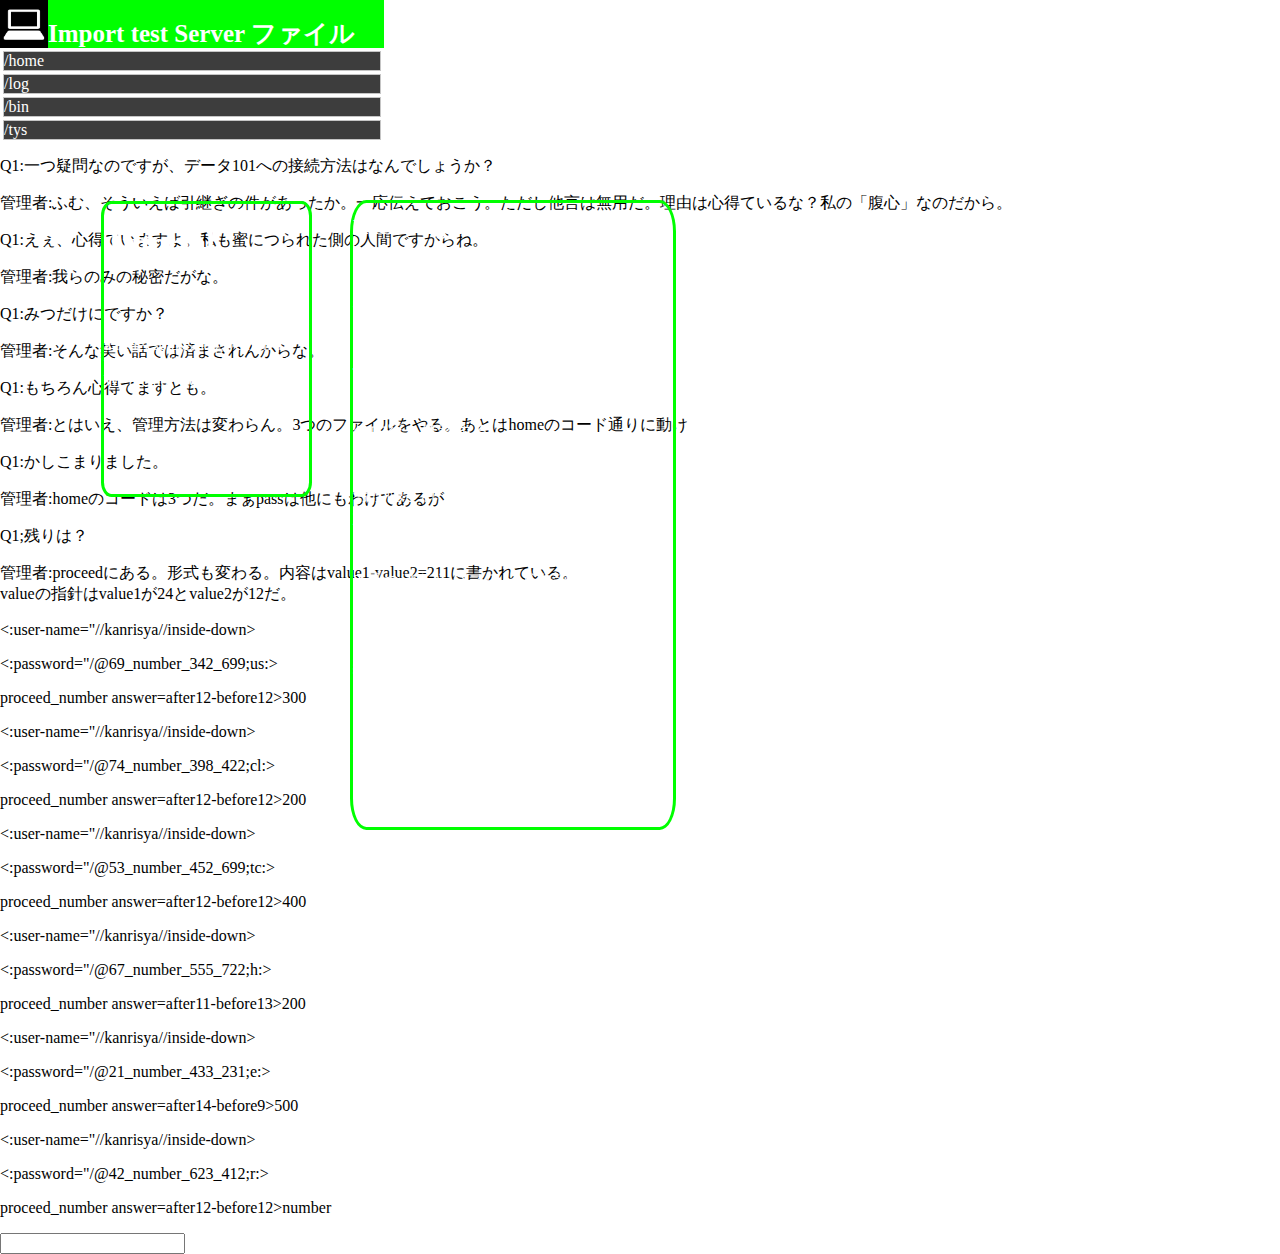
<file: index3.html>
<!DOCTYPE html>
<html lang="en">
<head>
    <meta charset="UTF-8">
    <meta http-equiv="X-UA-Compatible" content="IE=edge">
    <meta name="viewport" content="width=device-width, initial-scale=1.0">
    <title>hacking game</title>
    <link rel="preconnect" href="https://fonts.googleapis.com">
    <link rel="preconnect" href="https://fonts.gstatic.com" crossorigin>
    <link href="https://fonts.googleapis.com/css2?family=Bubblegum+Sans&display=swap" rel="stylesheet">
    <link href="https://fonts.googleapis.com/css2?family=Bubblegum+Sans&family=Noto+Sans+JP:wght@100;300;400;500;700;900&display=swap" rel="stylesheet">
    <link rel="stylesheet" href="css-sc/slick.css">
    <link rel="stylesheet" href="css-sc/slick-theme.css">
    <link rel="stylesheet" href="css-sc/style-text-sc3.css">
    <script src="https://ajax.googleapis.com/ajax/libs/jquery/3.6.3/jquery.min.js"></script>
    <script src="js-sc/jquery.bgswitcher.js"></script>
    <script src="js-sc/slick.min.js"></script>
    <script src="js-sc/text-sc3.js"></script>
    <script src="js-sc/text.js"></script>
</head>
<body>
    <section class="quest"> 
     <div class="test">
         <div class="choice">
             <img src="images-sc/4defb9179295a5218313d86e058eb4f7.jpg" alt="">
             <h1>Import test Server ファイル</h1>
         </div>
         <div class="found">
             <div class="found-1">
                 <p>/home</p>
             </div>
             <div class="file-1">
                 <p class="home-1">@74_FileRead:_by_number_398_422:ReadLog;</p>
                 <p class="home-2">@53_FileRead:_by_number_452_699:ReadLog;</p>
                 <p class="home-3">@67_FileRead:_by_number_555_722:ReadLog;</p>
             </div>
             <div class="found-2">
                 <p>/log</p>
             </div>
             <div class="file-2">
                 <p class="log-1">@69_FileRead:_by_number_342_699</p>
                 <p class="log-2">@74_FileRead:_by_number_398_422</p>
                 <p class="log-3">@53_FileRead:_by_number_452_699</p>
             </div>
             <div class="found-3">
                 <p>/bin</p>
             </div>
             <div class="file-3">
                 <p class="bin-1">@67_FileRead:_by_number_555_722</p>
                 <p class="bin-2">@21_FileRead:_by_number_433_231</p>
                 <p class="bin-3">@42_FileRead:_by_number_623_412</p>
             </div>
             <div class="found-4">
                 <p>/tys</p>
             </div>
             <div class="file-4">
                 <p>@proceeds-1</p>
             </div>
             <div class="check-tys-1">
                 <p>
                     30日_午前423名_午後610名:number=899<br>
                     31日_午前410名_午後702名:number=976<br>
                     32日_午前432名_午後842名:number=401<br>
                     33日_午前325名_午後436名:number=453<br>
                     34日_午前298名_午後594名:number=599<br>
                     35日_午前632名_午後423名:number=762<br>
                     36日_午前272名_午後545名:number=812<br>
                     37日_午前362名_午後627名:number=423<br>
                     38日_午前441名_午後342名:number=708<br>
                     39日_午前574名_午後478名:number=805<br>
                 </p>
             </div>
             <div class="file-5">
                 <p>@proceeds-2</p>
             </div>
             <div class="check-tys-2">
                 <p>
                     40日_午前385名_午後610名:number=233<br>
                     41日_午前436名_午後610名:number=534<br>
                     42日_午前243名_午後752名:number=445<br>
                     43日_午前543名_午後436名:number=675<br>
                     44日_午前391名_午後582名:number=465<br>
                     45日_午前298名_午後387名:number=078<br>
                     46日_午前462名_午後545名:number=121<br>
                     47日_午前783名_午後365名:number=344<br>
                     48日_午前279名_午後538名:number=649<br>
                     49日_午前565名_午後462名:number=785<br>
                 </p>
             </div>
         </div>
     </div>
     <div class="hack-log"> 
            <div id="check-home1">
                <p>Q1:一つ疑問なのですが、データ101への接続方法はなんでしょうか？</p>
                <p>管理者:ふむ、そういえば引継ぎの件があったか。一応伝えておこう。ただし他言は無用だ。理由は心得ているな？私の「腹心」なのだから。</p>
                <p>Q1:えぇ、心得ていますよ。私も蜜につられた側の人間ですからね。</p>
                <p>管理者:我らのみの秘密だがな。</p>
                <p>Q1:みつだけにですか？</p>
                <p>管理者:そんな笑い話では済まされんからな。</p>
                <p>Q1:もちろん心得てますとも。</p>
            </div>
            <div id="check-home2">
                <p>管理者:とはいえ、管理方法は変わらん。3つのファイルをやる。あとはhomeのコード通りに動け</p>
                <p>Q1:かしこまりました。</p>
            </div>
            <div id="check-home3">
                <p>管理者:homeのコードは3つだ。まぁpassは他にもわけてあるが</p>
                <p>Q1;残りは？</p>
                <P>
                    管理者:proceedにある。形式も変わる。内容はvalue1-value2=211に書かれている。 <br>
                          valueの指針はvalue1が24とvalue2が12だ。
                </P>
            </div>
            <div id="check-log1">
                <p><:user-name="//kanrisya//inside-down></p>
                <p><:password="/@69_number_342_699;us:></p>
                <p>proceed_number answer=after12-before12>300</p>
            </div>
            <div id="check-log2">
                <p><:user-name="//kanrisya//inside-down></p>
                <p><:password="/@74_number_398_422;cl:></p>
                <p>proceed_number answer=after12-before12>200</p>
            </div>
            <div id="check-log3">
                <p><:user-name="//kanrisya//inside-down></p>
                <p><:password="/@53_number_452_699;tc:></p>
                <p>proceed_number answer=after12-before12>400</p>
            </div>
            <div id="check-bin1">
                <p><:user-name="//kanrisya//inside-down></p>
                <p><:password="/@67_number_555_722;h:></p>
                <p>proceed_number answer=after11-before13>200</p>
            </div>
            <div id="check-bin2">
                <p><:user-name="//kanrisya//inside-down></p>
                <p><:password="/@21_number_433_231;e:></p>
                <p>proceed_number answer=after14-before9>500</p>
            </div>
            <div id="check-bin3">
                <p><:user-name="//kanrisya//inside-down></p>
                <p><:password="/@42_number_623_412;r:></p>
                <p>proceed_number answer=after12-before12>number</p>
            </div>
         <form onsubmit="document.location.href=this.PW.value + '.html'; return false" method="post">
             <div class="PW-1">
                 <input type="password" name="PW">
             </div>
         </form> 
     </div>
    </section>
    <div class="drag-and-drop" id="box1">
        <h1>Tutorial</h1>
        <p>Bring the RM code</p>
        <p>My junior employee went crazy a little, so please give him a taste of sufferers own medicine. <br>
           We are not violent team.
        </p>
    </div>
    <div class="drag-and-drop" id="box2">
        <h1>Hack-Progress</h1>
        <h2>目的:</h2> 
        <p>彼の盗んだファイルの中から裏帳簿のデータのみを取ること</p>
        <h2>手順:</h2>
        <p>1.送られた「Inport test Server ファイル」の内容を確認する。</p> 
        <p>2.その中に帳簿のファイルを開くための暗号が隠されている。会話にしろ、一見無意味に見える数字の羅列にもだ。そこか暗号を見つけ出すこと。</p>
        <p>3.見つけたらパスワードを記入して裏帳簿を開くこと。あとはそのデータをこちらが手に入れて終わりだ。</p>
        <h2>契約:</h2>
        <p>これは簡単な守り事とでも考えておいてほしい。それはこのデータを手に入れた後の規則を破ったチームメンバーやこの裏帳簿の扱いについて疑問を抱かないことだ。依頼人のことを詮索はするな。</p>  
    </div>
</body>
</html>
</file>
<file: css-sc/style-text-sc3.css>
body{
    padding: 0;
    margin: 0;
    background-image: url(https://pranx.com/hacker/green-back.jpg);
    background-size: cover;
    background-attachment: fixed;
}
.quest{
    height: 15px;
}
.quest .test{
    width: 30%;
    padding: 0;
    text-decoration: none;
    color: white;
}
.choice{
    height: 48px;
    background-color: #0f0;
    display: flex;
}
.choice h1{
    background-color: #0f0;
    font-size: 25px;
}
.quest .test img{
    width: 48px;  
    height: 48px;
    background-color: rgb(85, 84, 124);
}
.quest .test .found{
    margin: 0; 
}
.quest .test .found p{
   margin: 3px;
   background-color: rgb(61, 61, 61);
   border: solid;
   border-width: thin;
   border-color: rgb(197, 197, 197); 
}
.file{
    display: none;
}
.file-1{
    display: none;
}
.file-2{
    display: none;
}
.file-3{
    display: none;
}
.file-4{
    display: none;
}
.file-5{
    display: none;
}
.check-tys-1{
    display: none;
}
.check-tys-2{
    display: none;
}
#box1{
    width: 16%;
    height: 10%;
    margin: 1px 2px 0px 1px;
    padding: 0px 0px 200px 0px;
    border:solid;
    border-color: #0f0;
    border-radius: 5%;
    position: absolute;
    top: 200px;
    left: 100px;
    cursor: move;
}
#box1 h1{
    color: #ffffff;
}
#box1 p{
    color: #ffffff;
}
#box2{
    cursor: move;
    position: absolute;
    width: 25%;
    border: solid;
    border-color: #0f0;
    border-radius: 5%;
    top: 200px;
    left: 350px;
}
#box2 h1{
    color: #ffffff;
    font-size: 20px;
    padding: 0;
}
#box2 h2{
    color: #ffffff;
    font-size: 17px;
    padding: 0;
}
#box2 p{
    color: #ffffff;
    font-size: 17px;
    padding: 0;
}
</file>
